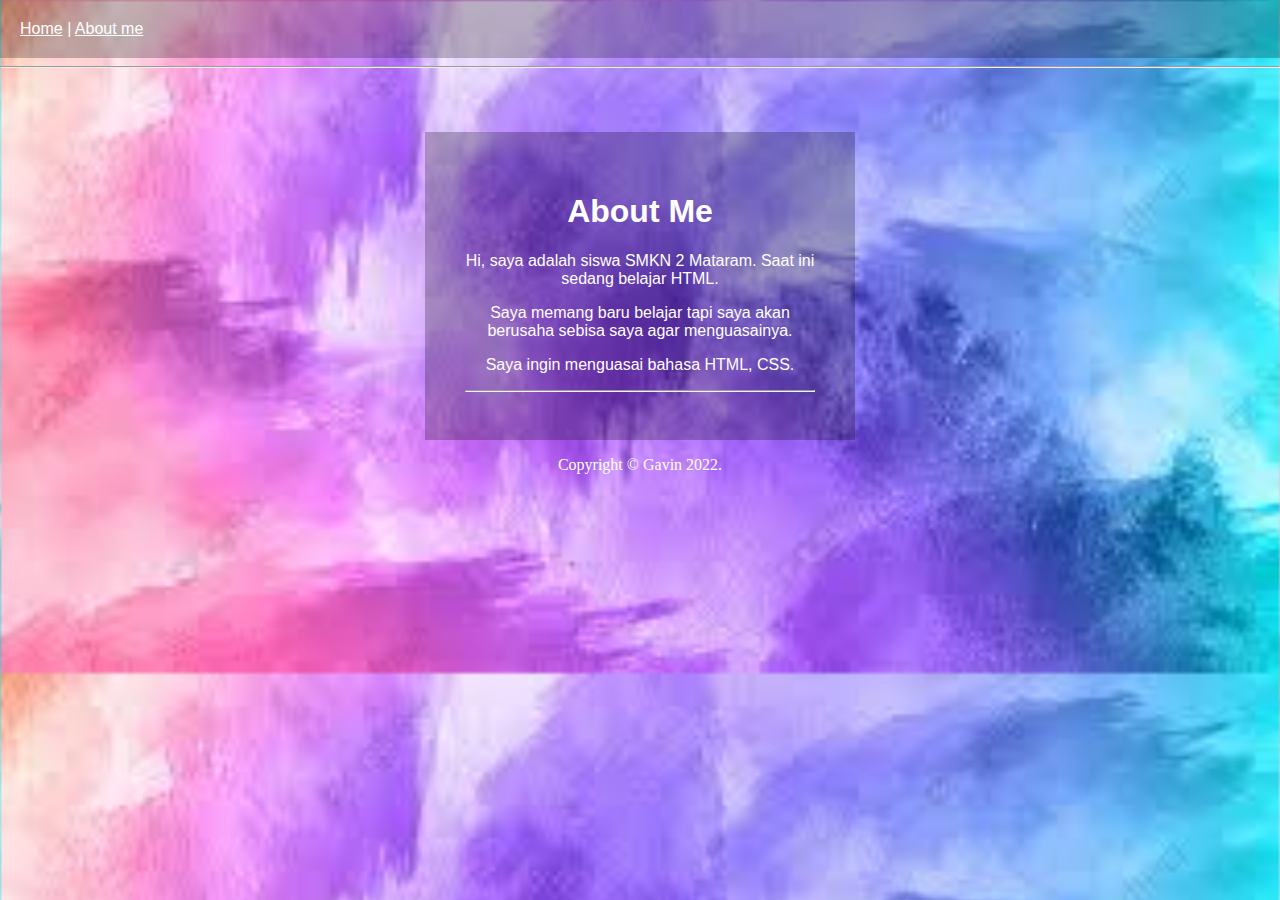
<file: About.HTML>
<!DOCTYPE html>
<html lang="en">
<head>
    <meta charset="UTF-8">
    <meta http-equiv="X-UA-Compatible" content="IE=edge">
    <meta name="viewport" content="width=device-width, initial-scale=1.0">
    <link rel="stylesheet" href="style.css">
    <title>Selamat Datang</title>
</head>
<body> <div class="nihao3">
     <nav>
    <a href="index.html">Home</a> |
    <a href="About.html">About me</a>
</nav>
</div>
    <hr />
    <div class="nihao2">
    <article>
        <h1>About Me</h1>
        <p>
            Hi, saya adalah siswa SMKN 2 Mataram.
            Saat ini sedang belajar HTML.
        </p>
        <p>
            Saya memang baru belajar tapi saya akan berusaha sebisa saya agar menguasainya.
        </p>
        <p>
            Saya ingin menguasai bahasa HTML, CSS.
        </p>
    </article>
    
    <hr>
</div>
    <footer style="text-align: center;">
        <p>Copyright &copy; Gavin 2022.</p>
    </footer>
</body>
</html>
</file>
<file: style.css>
body{
margin:0;
padding:0;
background-image:url(st.jpg);
background-size: cover;
}

*{
    color: white;
}
.box{
width: 350px;
background: rgba(0, 0, 0, 0.24);
padding: 40px;
text-align: center;
margin: auto;
margin-top: 5%;
color: rgba(247, 250, 253, 0.842);
font-family: 'Century Gothic',sans-serif;
text-decoration: none;
}
.box li a{
color: white;
text-decoration: none;
    font-size: 35px;
    margin: 10px;
    transition: all ease-in 0.5s;
}
.box li a :hover{
    color: rgb(4, 203, 253);
    font-size: xx-large;
}
.box-img{
border-radius: 25%;
width:200px;
height: 200px;
}
.box h2{
font-size: 40px;
letter-spacing: 40px;
font-weight: 100px;
}
.box h5{
font-size: 20px;
letter-spacing: 3px;
font-weight: 100;
}
.box p{
text-align: center;
margin:0px 20px 0px 20px;
}
ul{
margin:0;
padding:0;
}
.box li{
    display: inline-block;
    margin:6px;
    list-style: none;
}
.box li a{
text-decoration: none;
font-size: 35px;
}
.nihao{
list-style: none;

width: 350px;
background: rgba(0, 0, 0, 0.24);
padding: 40px;
text-align: center;
margin: auto;
margin-top: 5%;
color: rgba(0, 69, 134, 0.842);
font-family: 'Century Gothic',sans-serif;
text-decoration: none;
}
.nihao2{
    width: 350px;
    background: rgba(0, 0, 0, 0.24);
    padding: 40px;
    text-align: center;
    margin: auto;
    margin-top: 5%;
    color: rgba(0, 69, 134, 0.842);
    font-family: 'Century Gothic',sans-serif;
    text-decoration: none;
}
.nihao3{
    width: 100%;
    background: rgba(0, 0, 0, 0.24);
    padding: 20px;
    color: rgba(15, 15, 15, 0.842);
    font-family: 'Century Gothic',sans-serif;
    text-decoration: none;    
}
.nihao4{
    width: 100%;
    background: rgba(0, 0, 0, 0.24);
    padding: 20px;
    color: rgba(15, 15, 15, 0.842);
    font-family: 'Century Gothic',sans-serif;
    text-decoration: none;   
}
</file>
